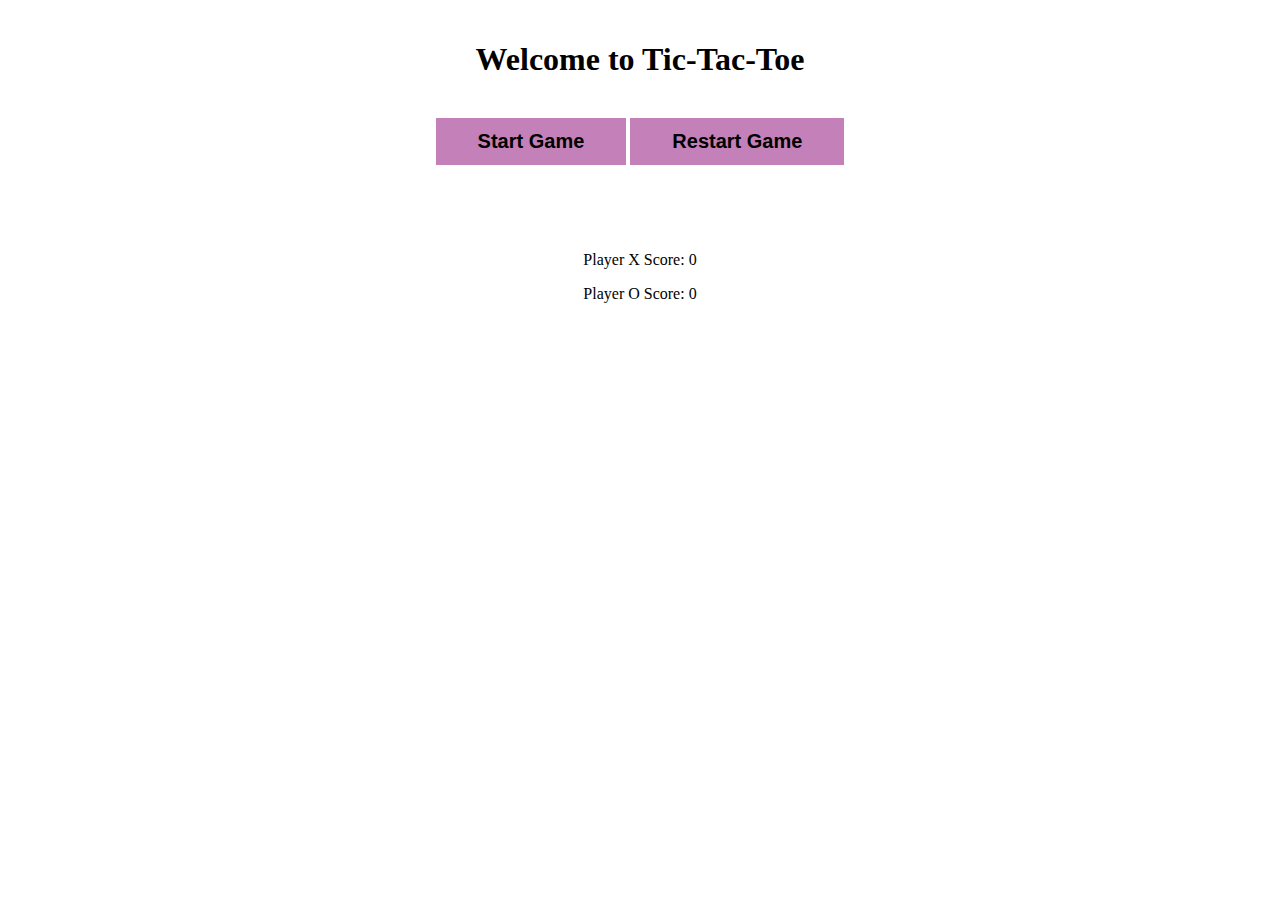
<file: index.html>
<!DOCTYPE html>
<html lang="en">

<head>

    <!--Links-->
	<link rel="stylesheet" href="/CSS/tic-tac-toe.css">
	<script src="/JS/tic-tac-toe.js"></script>
    <!---->

	<title>Tic-Tac-Toe Game</title>

</head>
<body>

	<!--tic-tac-toe game-->
    <section>
		<div class="game-area">
			<h1>Welcome to Tic-Tac-Toe</h1>
			<br>
			<button class="ttt-Button" type="submit" onclick="generateGame()">Start Game</button>
			<button class="ttt-ButtonRe" type="submit" onclick="generateGameRe()">Restart Game</button>

			<div class="game-board" id="game-board"></div>
			<div class="score-card">
				<p>Player X Score: <span id="score-X">0</span></p>
				
				<p>Player O Score: <span id="score-O">0</span></p>
			
			</div>
		</div>
	</section>
</body>
</html>
</file>
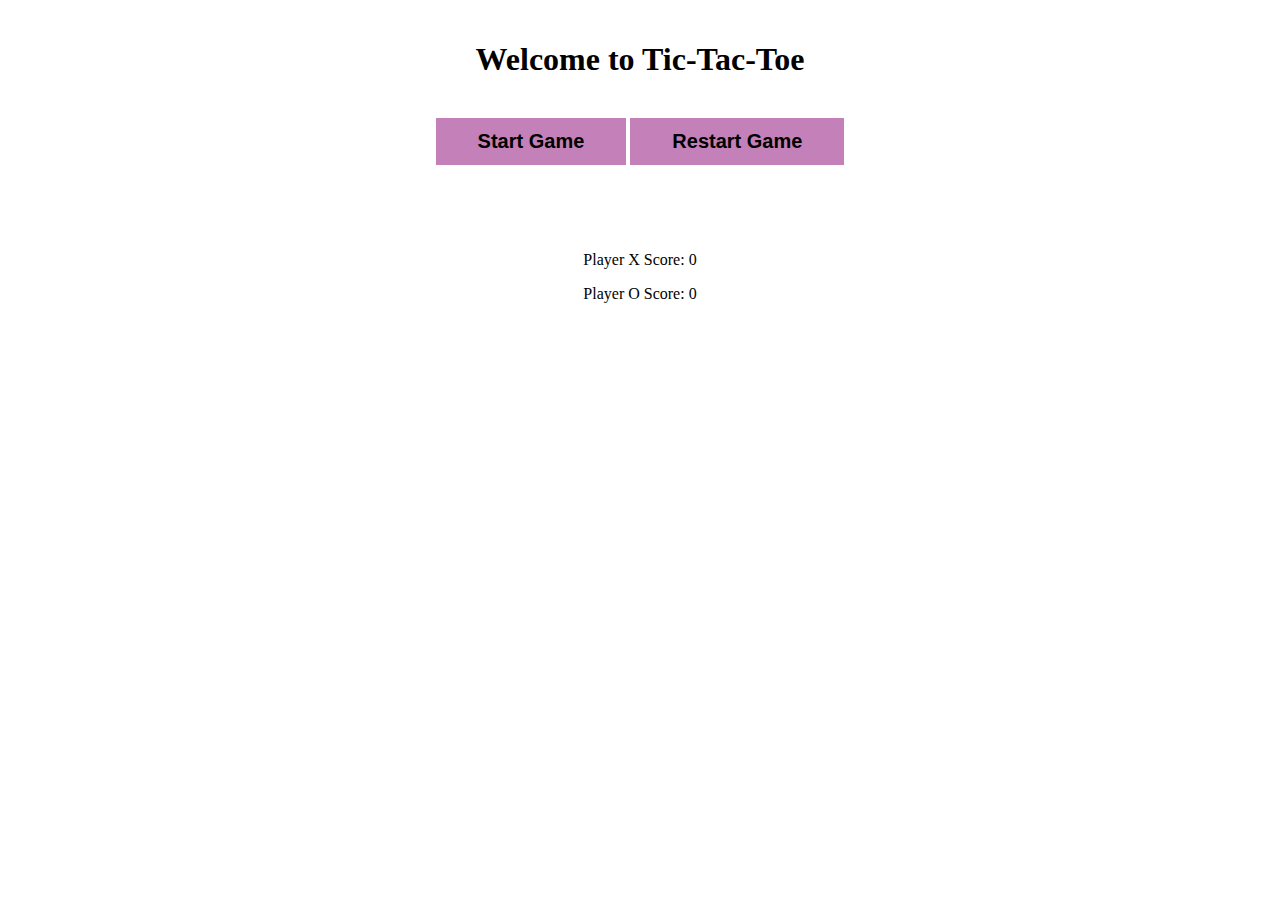
<file: HTML/index.html>
<!DOCTYPE html>
<html lang="en">

<head>

    <!--Links-->
	<link rel="stylesheet" href="../CSS/tic-tac-toe.css">
	<script src="../JS/tic-tac-toe.js"></script>
    <!---->

	<title>Tic-Tac-Toe Game</title>

</head>
<body>

	<!--tic-tac-toe game-->
    <section>
		<div class="game-area">
			<h1>Welcome to Tic-Tac-Toe</h1>
			<br>
			<button class="ttt-Button" type="submit" onclick="generateGame()">Start Game</button>
			<button class="ttt-ButtonRe" type="submit" onclick="generateGameRe()">Restart Game</button>

			<div class="game-board" id="game-board"></div>
			<div class="score-card">
				<p>Player X Score: <span id="score-X">0</span></p>
				
				<p>Player O Score: <span id="score-O">0</span></p>
			
			</div>
		</div>
	</section>
</body>
</html>
</file>
<file: CSS/tic-tac-toe.css>
body {
    margin: 0 auto;
}

.ttt-Button ,.ttt-ButtonRe{
    outline: 0;
    position: relative;
    display: inline-block;
    padding: 10px 40px;
    font-size: 20px;
    overflow: hidden;
    cursor: pointer;
    border: 2px solid rgb(196, 128, 184);
    background: rgb(196, 128, 184);
    color: #000;
    font-weight: bolder;
    transition: box-shadow 0.5s ease-in-out, border-color 0.5s ease-in-out;
}
.ttt-Button:hover , .ttt-ButtonRe:hover {
    background-color: rgb(196, 128, 184);
    color: #000;
    box-shadow: 0 0 5px rgb(196, 128, 184),
                0 0 20px rgb(214, 157, 204),
                0 0 35px rgb(211, 155, 201),
                0 0 50px rgb(233, 177, 223);
    border-color: #fff;
}
 
.game-area {
    margin:0 auto;
    text-align: center;
    padding-top: 20px;
    font-family: "Permanent Marker", cursive;
}

.game-options select, .game-options input  {
    border: 1px solid #333;
    padding: 10px;
    margin-right: 10px;
}

.game-board {
    margin-top: 50px;
    padding: 10px;
}

.grid-cell {
    font-size: 40px;
    padding: 15px 25px;
    width: 90px;
    background-color: #FCFCFC;
}

.green-player {
    font-size: 40px;
    padding: 15px 25px;
    width: 90px;
    background-color: green;
    color: #FFF;
}

.red-player {
    font-size: 40px;
    padding: 15px 25px;
    width: 90px;
    background-color: red;
    color: #FFF;
}
</file>
